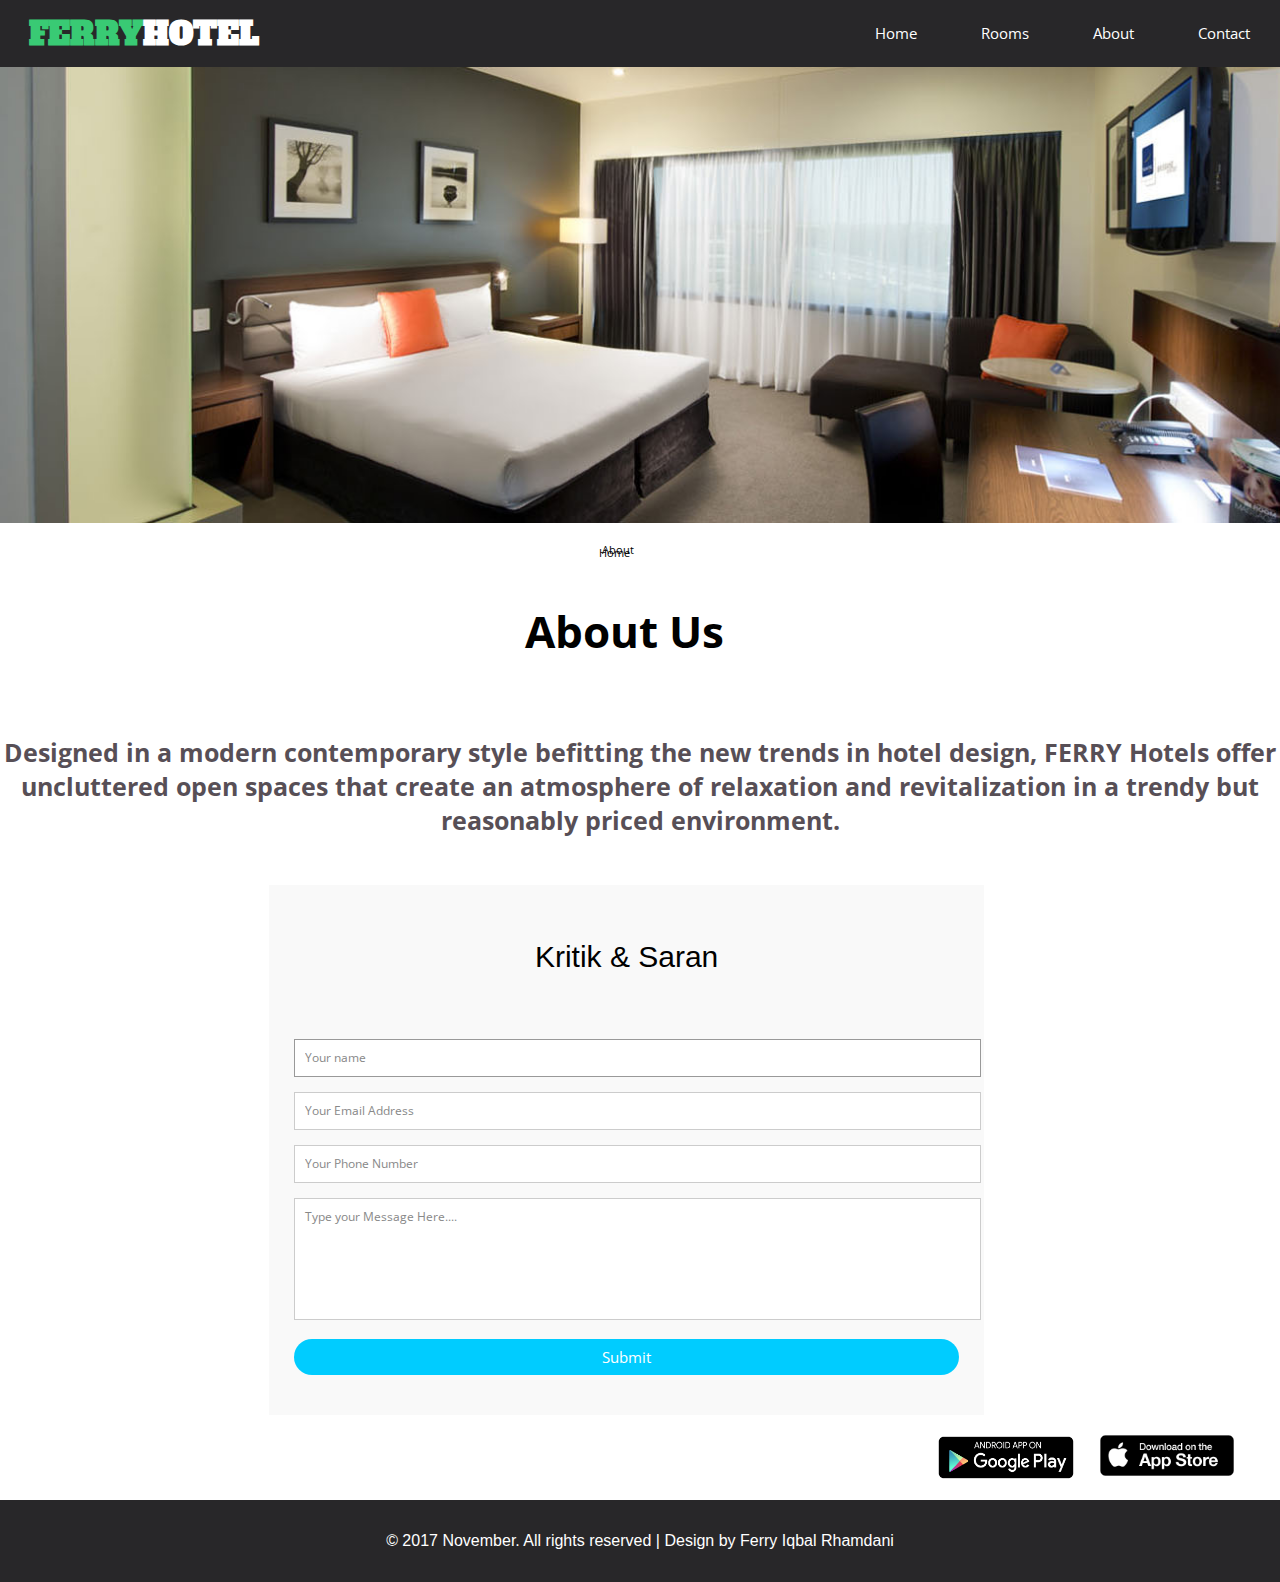
<file: about.html>
<!DOCTYPE html>
<html lang="en">
  <head>
    <meta charset="utf-8">
    <title>Ferry Hotel</title>
    <link rel="shortcut icon" href="img/logo.png">
    <link rel="stylesheet" type="text/css" href="css/style.css">
    <link href="https://fonts.googleapis.com/css?family=Alfa+Slab+One|Open+Sans" rel="stylesheet">
  </head>
  <header>
    <a href="index.html"><h1>FERRY<span>HOTEL</span></h1></a>
      <nav>
        <ul>
              <li><a href="index.html">Home</a></li>
             <li><a href="rooms.html">Rooms</a></li>
              <li><a href="about.html">About</a></li>
              <li><a href="kontak.html">Contact</a></li>
           </ul>
      </nav>
  </header>
  <body>
    <img class="gambarabout" src="img/banner2.jpg">
    <div id="containerbawah">
      <a class="link" href="index.html"><p class="font">Home</p></a>
      <p class="fontsatu">About</p>
      <h5 id="aboutus">About Us</h5>
      <h5 id="komentar">Designed in a modern contemporary style befitting the new trends in hotel design, FERRY Hotels offer uncluttered open spaces that create an atmosphere of relaxation and revitalization in a trendy but reasonably priced environment.</h5>
       <form id="contact" action="" method="post">
    <h3>Kritik & Saran</h3>
    <h4></h4>
    <fieldset>
      <input placeholder="Your name" type="text" tabindex="1" required autofocus>
    </fieldset>
    <fieldset>
      <input placeholder="Your Email Address" type="email" tabindex="2" required>
    </fieldset>
    <fieldset>
      <input placeholder="Your Phone Number" type="tel" tabindex="3" required>
    </fieldset>
    <fieldset>
      <textarea placeholder="Type your Message Here...." tabindex="5" required></textarea>
    </fieldset>
    <fieldset>
      <button name="submit" type="submit" id="contact-submit" data-submit="...Sending">Submit</button>
    </fieldset>
  </form>
      </div>    
    <div class="background-primary padding text-center">
      <img class="logoaplle" src="img/apple.png" width="50%" height="50px">
      <img class="logoandroid" src="img/android.png" width="50%" height="50px">
    </div>
    <footer>
       <p>© 2017 November. All rights reserved | Design by Ferry Iqbal Rhamdani</p>
    </footer>
  </body>
</html>
</file>
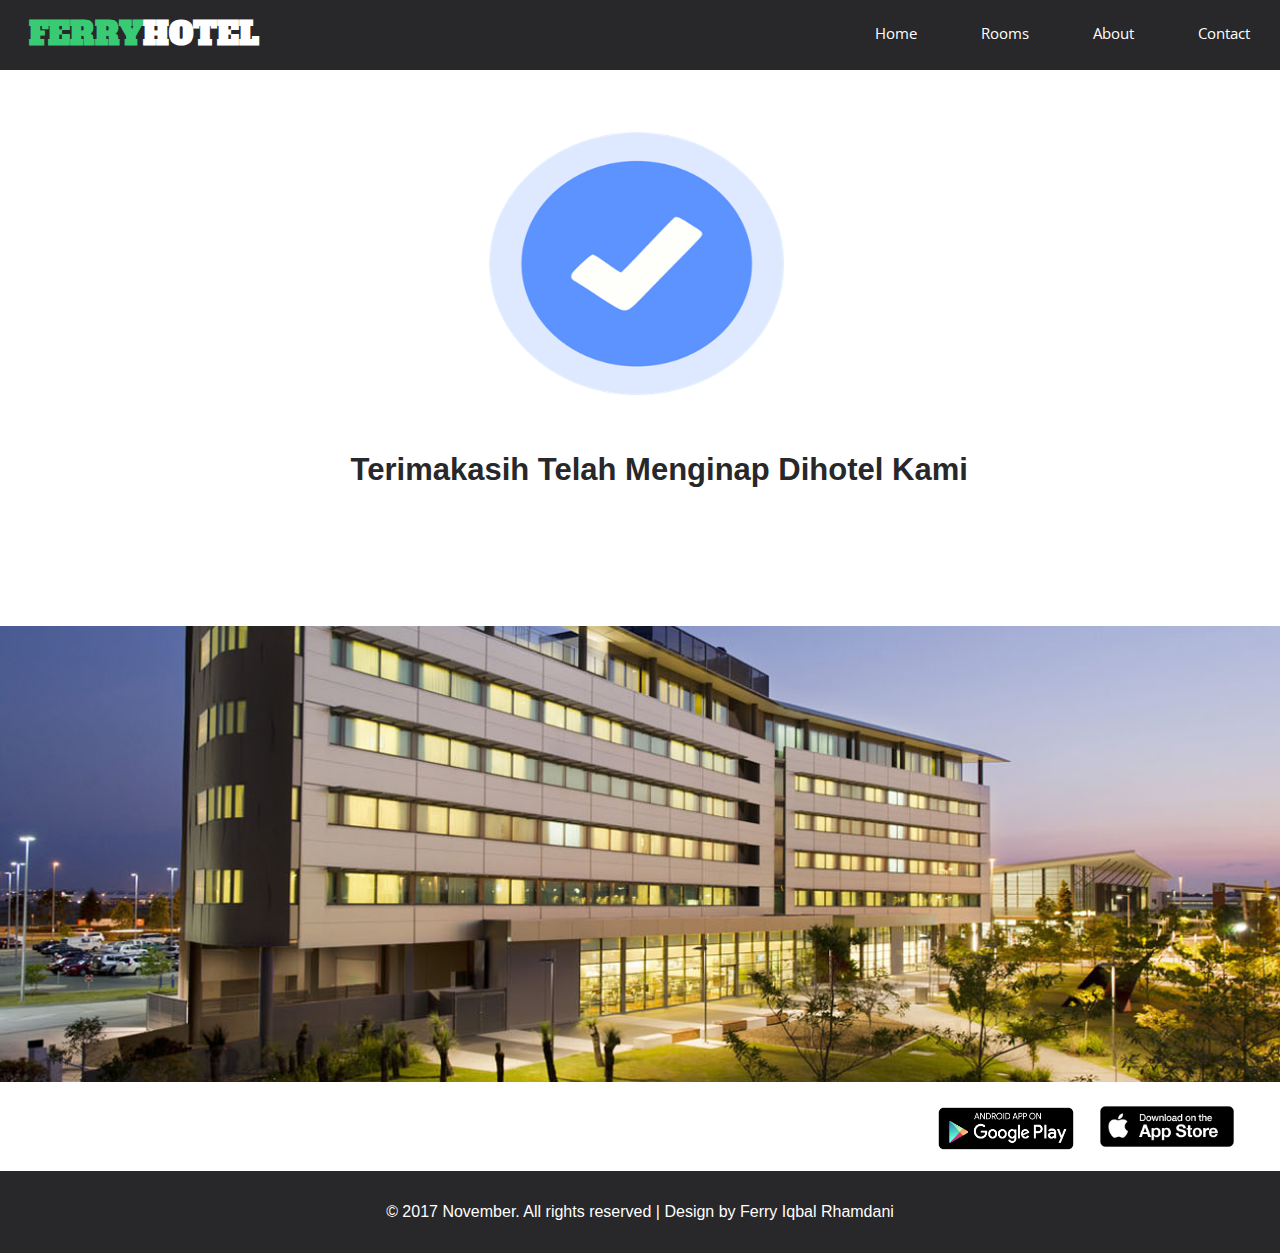
<file: beli.html>
<!DOCTYPE html>
<html lang="en">
  <head>
    <meta charset="utf-8">
    <title>Ferry Hotel</title>
    <link rel="shortcut icon" href="img/logo.png">
    <link rel="stylesheet" type="text/css" href="css/style.css">
    <link href="https://fonts.googleapis.com/css?family=Alfa+Slab+One|Open+Sans" rel="stylesheet">
  </head>
  <header>
    <a href="index.html"><h1>FERRY<span>HOTEL</span></h1></a>
      <nav>
        <ul>
              <li><a href="index.html">Home</a></li>
             <li><a href="rooms.html">Rooms</a></li>
              <li><a href="about.html">About</a></li>
              <li><a href="kontak.html">Contact</a></li>
           </ul>
      </nav>
  </header>
  <body>
    
    <div id="container">
      <div id="kotak">
        <img id="cek" src="img/cek.png">
        <h5 id="ceklist">Terimakasih Telah Menginap Dihotel Kami</h5>
      </div>
      </div>  
    <img class="gambarabout" src="img/banner1.jpg">  
    <div class="background-primary padding text-center">
      <img class="logoaplle" src="img/apple.png" width="50%" height="50px">
      <img class="logoandroid" src="img/android.png" width="50%" height="50px">
    </div>
    <footer>
       <p>© 2017 November. All rights reserved | Design by Ferry Iqbal Rhamdani</p>
    </footer>
  </body>
</html>
</file>
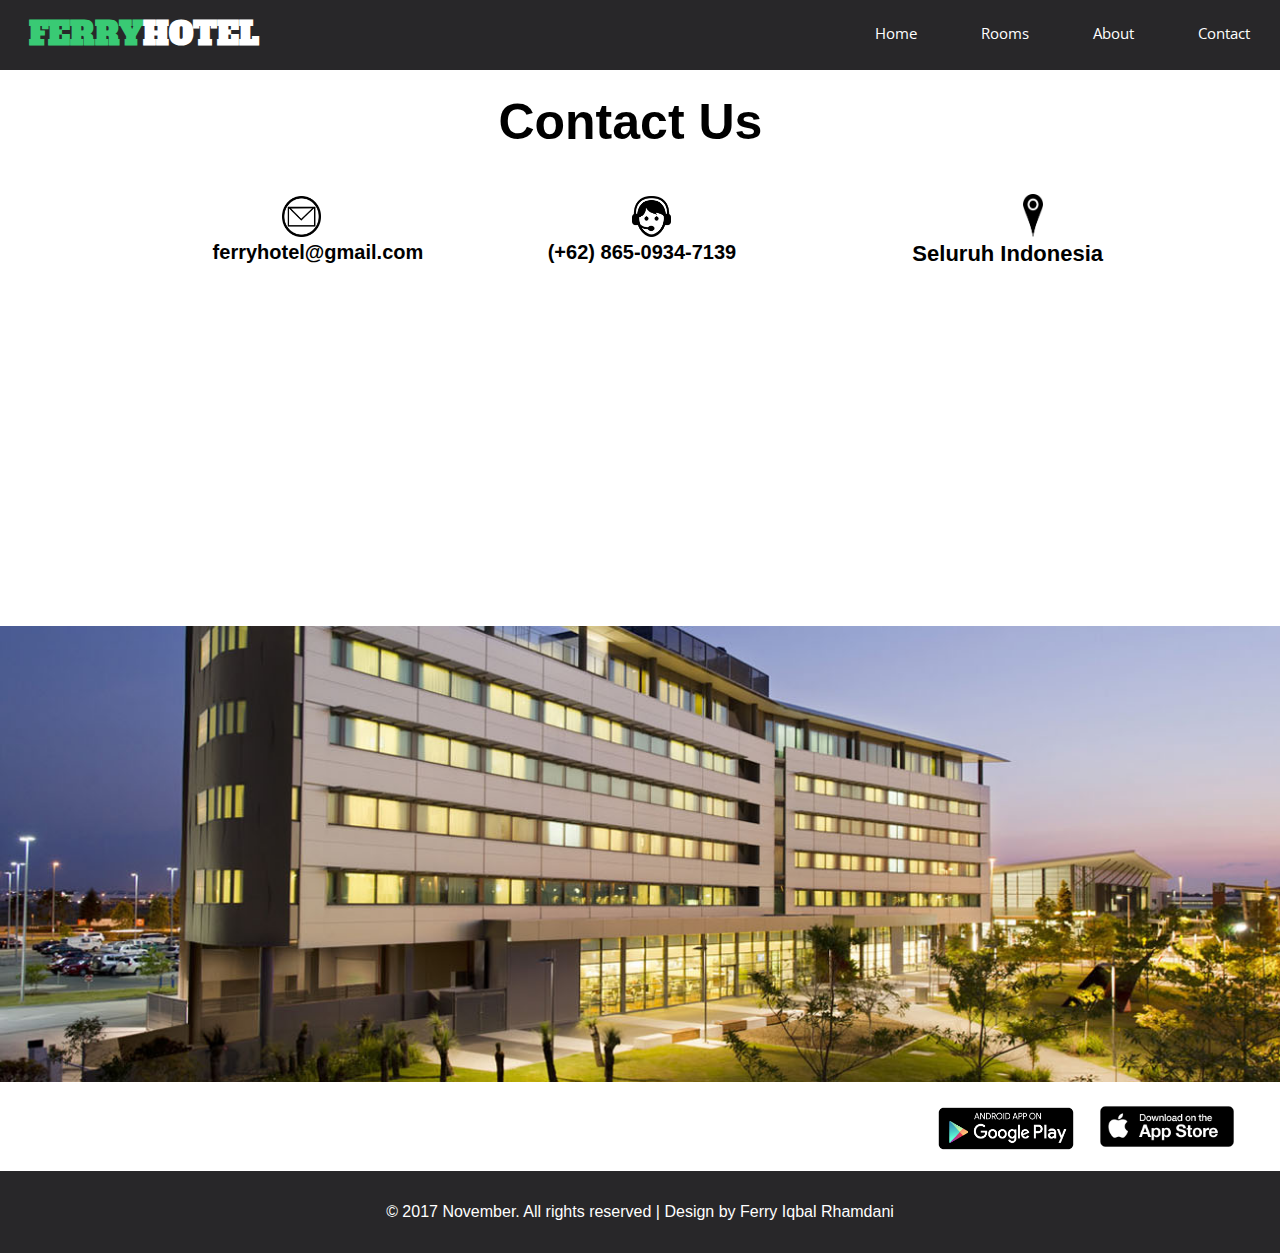
<file: kontak.html>
<!DOCTYPE html>
<html lang="en">
  <head>
    <meta charset="utf-8">
    <title>Ferry Hotel</title>
    <link rel="shortcut icon" href="img/logo.png">
    <link rel="stylesheet" type="text/css" href="css/style.css">
    <link href="https://fonts.googleapis.com/css?family=Alfa+Slab+One|Open+Sans" rel="stylesheet">
  </head>
  <header>
    <a href="index.html"><h1>FERRY<span>HOTEL</span></h1></a>
      <nav>
        <ul>
              <li><a href="index.html">Home</a></li>
             <li><a href="rooms.html">Rooms</a></li>
              <li><a href="about.html">About</a></li>
              <li><a href="kontak.html">Contact</a></li>
           </ul>
      </nav>
  </header>
  <body>
    
    <div id="container">
      <div id="kotak">
      <h5 id="komensatu">Contact Us</h5> 
      <img src="img/mail.png" style="
    width: 4%;
    height: 41px;
    margin-top: 8em;
">
     <img src="img/service.jpg" style="
    width: 4%;
    height: 9%;
    margin-left: 307px;
">
    <img src="img/pin.png" style="
    width: 2%;
    height: 43px;
    margin-left: 348px;
">
<h5 id="komen">ferryhotel@gmail.com</h5>                              
<h5 id="komendua">(+62) 865-0934-7139</h5>
<h5 id="komentiga">Seluruh Indonesia</h5>

</div>
  </div>  
    <img class="gambarabout" src="img/banner1.jpg">  
    <div class="background-primary padding text-center">
      <img class="logoaplle" src="img/apple.png" width="50%" height="50px">
      <img class="logoandroid" src="img/android.png" width="50%" height="50px">
    </div>
    <footer>
       <p>© 2017 November. All rights reserved | Design by Ferry Iqbal Rhamdani</p>
    </footer>
  </body>
</html>
</file>
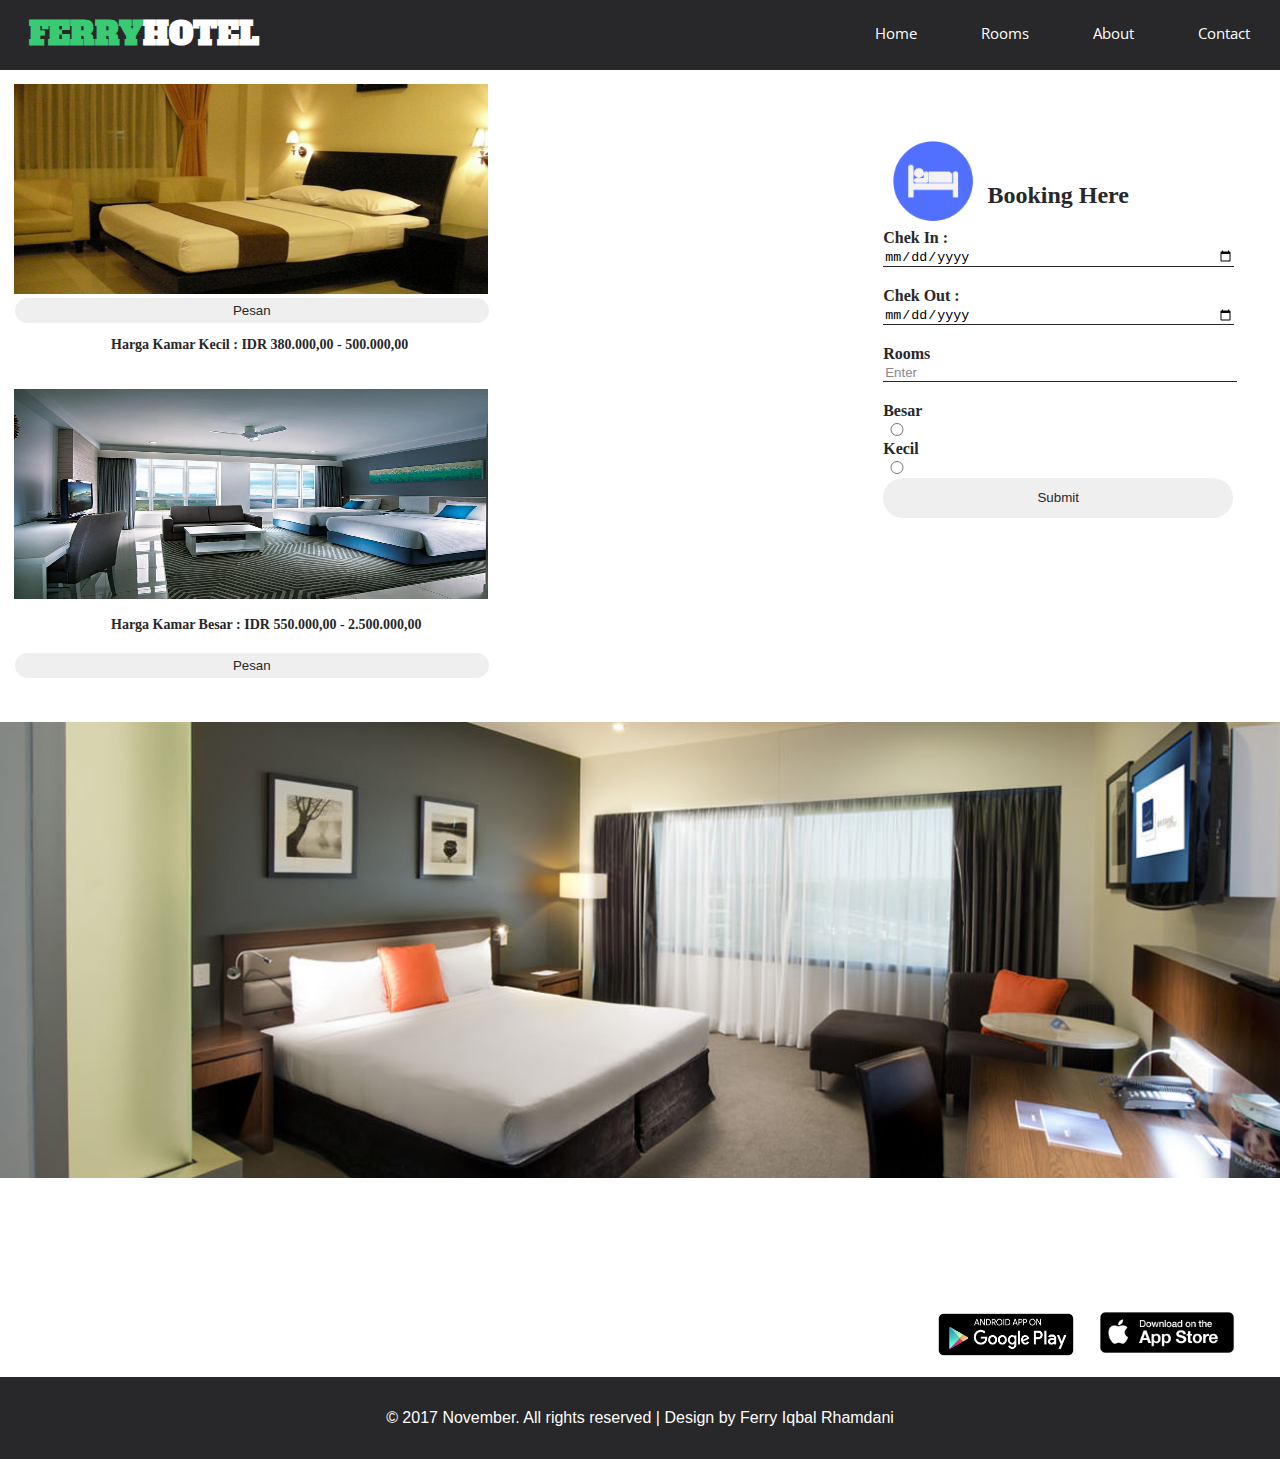
<file: rooms.html>
<!DOCTYPE html>
<html lang="en">

<head>
  <meta charset="utf-8">
  <title>Ferry Hotel</title>
  <link rel="shortcut icon" href="img/logo.png">
  <link rel="stylesheet" type="text/css" href="css/style.css">
  <link href="https://fonts.googleapis.com/css?family=Alfa+Slab+One|Open+Sans" rel="stylesheet">
</head>
<header>
  <a href="index.html">
    <h1>FERRY<span>HOTEL</span></h1>
  </a>
  <nav>
    <ul>
      <li><a href="index.html">Home</a></li>
      <li><a href="rooms.html">Rooms</a></li>
      <li><a href="about.html">About</a></li>
      <li><a href="kontak.html">Contact</a></li>
    </ul>
  </nav>
</header>

<body>
  <div id="container">
    <img id="gambarsatu" src="img/kamar1.jpg" height="50" height="50">
    <a href="beli.html"><button type="reset">Pesan</button></a>
    <h5>Harga Kamar Kecil : IDR 380.000,00 - 500.000,00</h5>
    <img id="gambarsatu" src="img/kamar2.jpg" height="50" height="50">
    <h5>Harga Kamar Besar : IDR 550.000,00 - 2.500.000,00</h5><a href="#"><button type="reset">Pesan</button></a>
    <div class="boking">
      <img src="img/logo.png" class="user">
      <h2 class="warna">Booking Here</h2>
      <form>
        <p>Chek In : </p>
        <input type="date" />
        <p>Chek Out : </p>
        <input type="date" />
        <p>Rooms</p>
        <input type="text" name="" placeholder="Enter ">
        <p>Besar</p><input type="radio" name="" />
        <p>Kecil</p><input type="radio" name="" />
        <a href="beli.html"><input type="submit"></a>
      </form>
    </div>
  </div>
  </div>
  <div class="container" style="
    width: 100%;
    height: 480px;
    margin: 89px auto;
    position: relative;
">
    <img src="img/banner2.jpg">
  </div>
  <div class="background-primary padding text-center">
    <img class="logoaplle" src="img/apple.png" width="50%" height="50px">
    <img class="logoandroid" src="img/android.png" width="50%" height="50px">
  </div>
  <footer>
    <p>© 2017 November. All rights reserved | Design by Ferry Iqbal Rhamdani</p>
  </footer>
</body>

</html>
</file>
<file: css/style.css>
body,html{
	margin: 0;
	padding: 0;
}

header{
	width: 100%;
	height: 70px;
	background-color: #282729;
}

h1{
	position: absolute;
	padding: 3px;
	float: left;
	margin-left: 2%;
	margin-top: 10px;
	font-family: 'Alfa Slab One', cursive;
	color: #39ca74;
}

span{
	color: #ffffff;
}

ul{
	width: auto;
	float: right;
	margin-top: 8px;
}

li{
	display: inline-block;
	padding: 15px 30px;
}

a{
	text-align: center;
	color: #ffffff;
	text-decoration: none;
	font-family: 'Open Sans', sans-serif;
	font-size: 1.2vw;
}

a:hover{
	color: #F0c300;
	transition: 0.5s;
}

img{
	width: 100%;
	margin-top: -1px;
}

video{
 	width: 79%;
    height: 244px;
    margin-bottom: 1em;
    position: relative;
}

#container{
	width: 100%;
	height: 568px;
	margin: -2px auto;
	position: relative;
}

#containersatu{
	width: 100%;
	height: 468px;
	border: 1px solid black;
	margin: -2px auto;
	position: relative;
	
}

#container>img{
	width: 37%;
	height: 37%;
	margin-left: 14px;
	margin-top: 1em;
}

button{
	border: none;
	outline: none;
	height: 40px;
	color: #282729;
	cursor: pointer;
	border-radius: 20px;
    width: 37%;
    height: 25px;
    margin-left: 15px;
}

button[type="reset"]:hover{
	background: #282729;
	color: #ffffff;
}

footer {
	font-family:Arial, Helvetica, sans-serif;
	color:#FFF;
    padding: 1em 0;
    text-align: center;
    background: #282729;
}

#gambarsatu{
    top: calc(60px/2);
}

#gambar{
    top: 0px;
    left: 0px;
    bottom: 0px;
    right: 0px;
    background-size: cover;
    background-repeat: no-repeat;
    background-position: 50% 50%;
    background-image: url(banner1.jpg);
}

.boking{
	position: absolute;
	top: 20%;
	left: 69%;
	transform: (-50%, -50%);
	width: 350px;
	height: 420px;
	box-sizing: border-box;
	background: rgba(0,0,0,-5);	
}

.user{
	width: 100px;
	height: 100px;
	border-radius: 50%;
	overflow: hidden;
	position: absolute;
	top: calc(-100px/2);
	left: calc(50% - 50%);
}

h2{
	margin: 0;
	padding: 0 0 20px;
	color: #282729;
	text-align: center;
}

h3{
	font-family:Arial, Helvetica, sans-serif;
	color:#FFF;
	text-align: center;
}

h4{
	font-family:Arial, Helvetica, sans-serif;
	margin: 0;
	padding: 0 0 20px;
	color: #fff;
	font-size: 30px;
	text-align: center;
}

#container>h5{
	margin: 0;
    font-size: 14px;
    margin-top: 1em;
    margin-left: 111px;
    padding: 0 0 20px;
    color: #282729;
    text-align: left;
}

.boking p{
	margin: 0;
	padding: 0;
	font-weight: bold;
	color: #282729;
}

.boking input{
	width: 100%;
	margin-bottom: 20px;
}
.boking input[type="radio"]{
 	width: 5%;
    margin-bottom: 0px;
}
.boking input[type="text"],
.boking input[type="date"]{
	border: none;
	border-bottom: 1px solid #282729; 
}
::placeholder{
	color: rgba(255,255,255,.5);
}

.boking input[type="submit"]{
	border: none;
	outline: none;
	height: 40px;
	color: #282729;
	cursor: pointer;
	border-radius: 20px;
}
.boking input[type="submit"]:hover{
	background: #282729;
	color: #ffffff;
}

.padding {
    padding: 1.25rem!important;
}

.background-primary {
	height: 45px;
    background-color: #ffffff !important;
}

.banner-text {
    margin: 41em 0 10em;
    margin-top: 16em;
    margin-right: 0px;
    margin-bottom: 9em;
    margin-left: 108px;
    text-align: center;
    background: rgba(0, 0, 0, 0.72);
    display: inline-block;
    padding: 5em;
}

#containerdua {
    width: 80%;
	height: 368px;
	border: 1px solid black;
	margin: -2px auto;
	position: relative;
	
}

.banner{
    margin: 41em 0 10em;
    margin-top: -27em;
    margin-right: 378px;
    margin-left: 387px;
    text-align: center;
    display: inline-block;
    padding: -6em;
}

.logoaplle{
    width: 11%;
    height: 43px;
    margin-left: 87%;
    margin-top: -1px;
}

.logoandroid{
    width: 11%;
    height: 43px;
    margin-left: 74%;
    margin-top: -46px;
    margin-bottom: 1em;
}

.gambarabout{
    width: 100%;
    height: 80%;
    margin-left: 0px;
    margin-top: -0.5em;
}
 
 .font{
 	font-size: 11px;
    margin-left: -4%;
    margin-top: 0em;
 }

 .fontsatu{
 	font-size: 11px;
    margin-left: 47%;
    margin-top: -2.6em;
    font-family: 'Open Sans', sans-serif;
 }

 .link{
 	font-size: 12px;
    margin-left: 55%;
    color: black;
    margin-top: -2em;
 }

 h5#aboutus{
 	font-family: 'Open Sans', sans-serif;
    font-size: 44px;
    margin-left: 41%;
    margin-top: 1em;
 }

h5#komentar{
	font-family: 'Open Sans', sans-serif;
    font-size: 25px;
    text-align: center;
    margin-left: 0%;
    color: #574f56;
    margin-top: 1em;
}

#contact input[type="text"], #contact input[type="email"], #contact input[type="tel"], #contact input[type="url"], #contact textarea, #contact button[type="submit"] { font:400 12px/16px "Open Sans", Helvetica, Arial, sans-serif; }

#contact {
  background: #f9f9f9;
  width: 52%;
  margin-left: 21%;
  margin-top: 3em;
  padding: 25px;
}

#contact h3 {
  color: #000;
  display: block;
  font-size: 30px;
  font-weight: 400;
}

#contact h4 {
  margin:5px 0 15px;
  display:block;
  font-size:13px;
}

fieldset {
  border: medium none !important;
  margin: 0 0 10px;
  min-width: 100%;
  padding: 0;
  width: 100%;
}

#contact input[type="text"], #contact input[type="email"], #contact input[type="tel"], #contact input[type="url"], #contact textarea {
  width:100%;
  border:1px solid #CCC;
  background:#FFF;
  margin:0 0 5px;
  padding:10px;
}

#contact input[type="text"]:hover, #contact input[type="email"]:hover, #contact input[type="tel"]:hover, #contact input[type="url"]:hover, #contact textarea:hover {
  -webkit-transition:border-color 0.3s ease-in-out;
  -moz-transition:border-color 0.3s ease-in-out;
  transition:border-color 0.3s ease-in-out;
  border:1px solid #AAA;
}

#contact textarea {
  height:100px;
  max-width:100%;
  resize:none;
}

#contact button[type="submit"] {
  cursor:pointer;
  width:100%;
  height: 36px;
  border:none;
  background:#0CF;
  color:#FFF;
  margin:0 0 5px;
  padding:10px;
  font-size:15px;
}

#contact button[type="submit"]:hover {
  background:#09C;
  -webkit-transition:background 0.3s ease-in-out;
  -moz-transition:background 0.3s ease-in-out;
  transition:background-color 0.3s ease-in-out;
}

#contact button[type="submit"]:active { box-shadow:inset 0 1px 3px rgba(0, 0, 0, 0.5); }

#contact input:focus, #contact textarea:focus {
  outline:0;
  border:1px solid #999;
}
::-webkit-input-placeholder {
 color:#888;
}
:-moz-placeholder {
 color:#888;
}
::-moz-placeholder {
 color:#888;
}
:-ms-input-placeholder {
 color:#888;
}

.containerbawah{
    width: 100%;
    height: 930px;
    margin: -2px auto;
    position: relative;
}

#kotak{
    width: 77%;
    height: 461px;
    margin-left: 22%;
    position: absolute;
}

#komen{
	font-family:Arial, Helvetica, sans-serif;
	font-size: 20px;
    width: 28%;
    margin-top: 0em;
    margin-left: -7%;
    height: 35px;
    position: absolute;
}

#komensatu{
	font-family: Arial, Helvetica, sans-serif;
    font-size: 50px;
    width: 28%;
    margin-top: 0.5em;
    margin-left: 22%;
    height: 35px;
    position: absolute;
}


#komendua{
	font-family:Arial, Helvetica, sans-serif;
	font-size: 20px;
    width: 28%;
    margin-top: 0em;
    margin-left: 27%;
    height: 35px;
    position: absolute;
}

#komentiga{
	font-family:Arial, Helvetica, sans-serif;
	font-size: 22px;
    width: 28%;
    margin-top: 0em;
    margin-right: 0%;
    margin-left: 64%;
    height: 37px;
    position: absolute;
}

#gambarindex{
	height: 242px;
    width: 30%;
    margin-top: 3em;
    margin-left: 1%;
    position: relative;
}

#gambarindexsatu{
	height: 242px;
    width: 30%;
    margin-top: 4em;
    margin-right: -98%;
    margin-left: 38%;
    position: relative;
}

#tempat{
	font-family: Arial, Helvetica, sans-serif;
    font-size: 32px;
    color: #282729;
    width: 28%;
    margin-top: 1em;
    margin-left: 75%;
    height: 35px;
    position: absolute;
}

#tempatsatu{
	font-family: Arial, Helvetica, sans-serif;
    font-size: 32px;
    color: #282729;
    width: 28%;
    margin-top: 1em;
    margin-left: 8%;
    height: 35px;
    position: absolute;
}

#tempatdua{
	font-family: Arial, Helvetica, sans-serif;
    font-size: 68px;
    color: #282729;
    width: 76%;
    margin-top: -0.3em;
    margin-left: 4%;
    height: 35px;
    position: absolute;
}

#cek{
	width: 30%;
    height: 263px;
    margin-left: 21%;
    margin-top: 4em;
}

#ceklist{
	font-family: Arial, Helvetica, sans-serif;
    font-size: 31px;
    color: #282729;
    width: 74%;
    margin-top: 1.7em;
    margin-left: 7%;
    height: 35px;
    position: absolute;
}
</file>
